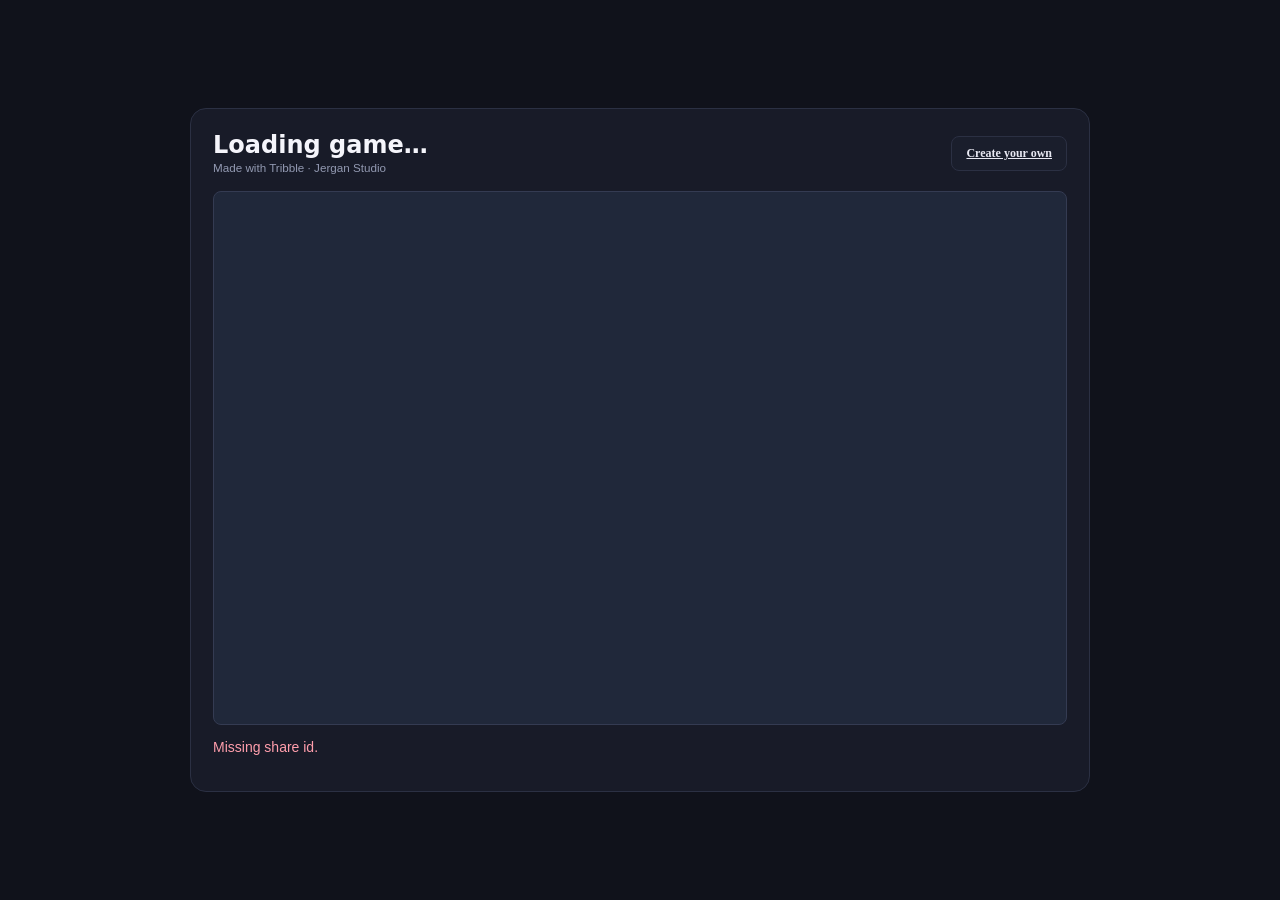
<file: play.html>
<!doctype html><html lang="en"><head><meta charset="utf-8"><meta name="viewport" content="width=device-width,initial-scale=1"><title>Play — Tribble</title><link rel="stylesheet" href="/styles.css"><style>body{min-height:100vh;display:grid;place-items:center;padding:24px}.player{width:min(900px,100%);background:#181b28;border:1px solid #2b3043;border-radius:16px;padding:22px}.player-head{display:flex;justify-content:space-between;align-items:center;margin-bottom:16px}.player h1{font:700 24px system-ui;margin:0}.player canvas{display:block;width:100%;aspect-ratio:8/5;background:#20283a;border:1px solid #343b52;border-radius:8px}.player small{color:#9299b1}.player-error{color:#ff9eac}</style></head><body><main class="player"><div class="player-head"><div><h1 id="title">Loading game…</h1><small>Made with Tribble · Jergan Studio</small></div><a class="btn btn-quiet" href="/">Create your own</a></div><canvas id="stage" width="640" height="400"></canvas><p id="status"><small>Loading shared game…</small></p></main><script>
(async()=>{
 const id=new URLSearchParams(location.search).get("id"),status=document.getElementById("status"),canvas=document.getElementById("stage"),ctx=canvas.getContext("2d");
 let game=null,running=false;
 const wait=ms=>new Promise(resolve=>setTimeout(resolve,ms));
 const ordered=()=>[...(game?.blocks||[])].sort((a,b)=>(a.y??0)-(b.y??0)||(a.x??0)-(b.x??0));
 const draw=()=>{
  ctx.clearRect(0,0,640,400);ctx.fillStyle="#20283a";ctx.fillRect(0,0,640,400);ctx.strokeStyle="#ffffff0a";
  for(let x=0;x<=640;x+=32){ctx.beginPath();ctx.moveTo(x,0);ctx.lineTo(x,400);ctx.stroke()}
  for(let y=0;y<=400;y+=32){ctx.beginPath();ctx.moveTo(0,y);ctx.lineTo(640,y);ctx.stroke()}
  (game?.sprites||[]).forEach(s=>{if(s.hidden)return;if(s.image){let img=new Image();img.src=s.image;if(img.complete&&img.naturalWidth)ctx.drawImage(img,s.x-s.size/2,s.y-s.size/2,s.size,s.size);else img.onload=draw}else{ctx.fillStyle=s.color||"#8b7cff";ctx.beginPath();ctx.arc(s.x,s.y,s.size/2,0,Math.PI*2);ctx.fill()}ctx.fillStyle="#fff";ctx.font="12px sans-serif";ctx.textAlign="center";ctx.fillText(s.name||"Sprite",s.x,s.y+s.size/2+17)});
 };
 const run=async(blocks,depth=0)=>{if(depth>8)return;for(let i=0;i<blocks.length;i++){const b=blocks[i],s=(game.sprites||[]).find(x=>x.id===b.spriteId)||game.sprites[0],n=Number(b.value)||0;if(["event_when_run","event_when_key","key_pressed"].includes(b.type))continue;
  if(b.type==="move_sprite"&&s){const a=(s.rotation||0)*Math.PI/180;s.x=Math.max(0,Math.min(640,s.x+Math.cos(a)*n));s.y=Math.max(0,Math.min(400,s.y+Math.sin(a)*n))}
  else if(b.type==="set_position"&&s){s.x=Number(b.value)||0;s.y=Number(b.value2)||0}
  else if(b.type==="change_x"&&s)s.x+=n;else if(b.type==="change_y"&&s)s.y+=n;
  else if(b.type==="go_to_position"&&s){s.x=Number(b.value)||0;s.y=Number(b.value2)||0}
  else if(b.type==="turn_sprite"&&s)s.rotation=(s.rotation||0)+n;
  else if(b.type==="say_text")status.textContent=String(b.value??"");
  else if(b.type==="change_color"&&s)s.color="#"+Math.floor(Math.random()*16777215).toString(16).padStart(6,"0");
  else if(b.type==="show_sprite"&&s)s.hidden=false;else if(b.type==="hide_sprite"&&s)s.hidden=true;
  else if(b.type==="controls_wait")await wait(Math.max(0,Math.min(10,n))*1000);
  else if(b.type==="repeat"){const next=blocks[i+1],count=Math.max(0,Math.min(100,Math.floor(n)));if(next){for(let k=0;k<count;k++)await run([next],depth+1);i++}}
  draw();await wait(16);
 }};
 const runAll=async(blocks)=>{if(running)return;running=true;try{await run(blocks)}finally{running=false;draw()}};
 try{
  if(!id)throw Error("Missing share id.");const r=await fetch("/api/share?id="+encodeURIComponent(id)),d=await r.json();if(!r.ok)throw Error(d.error||"Could not load game.");
  game=d;document.getElementById("title").textContent=d.title||"Untitled game";draw();
  const blocks=ordered(),start=blocks.findIndex(b=>b.type==="event_when_run");await runAll(start>=0?blocks.slice(start+1):blocks);
  status.innerHTML="<small>Game ready · Use the keyboard controls programmed by the creator.</small>";
  document.addEventListener("keydown",async e=>{if(running)return;const key=e.code==="Space"?"SPACE":e.code.toUpperCase().replace("KEY","");const list=ordered(),hats=list.filter(b=>b.type==="event_when_key"&&b.key===key);if(hats.length){e.preventDefault();for(const hat of hats){const at=list.indexOf(hat);await runAll(list.slice(at+1))}}});
 }catch(e){status.className="player-error";status.textContent=e.message}
})();
</script></body></html>
</file>
<file: styles.css>
:root{color-scheme:dark;--bg:#10121b;--panel:#181b28;--panel2:#202436;--line:#2b3043;--muted:#9299b1;--text:#f5f5fb;--purple:#8b7cff;--purple2:#6c5ce7;--green:#59d6a0}*{box-sizing:border-box}body{margin:0;background:var(--bg);color:var(--text);font-family:"DM Sans",sans-serif;font-size:14px}.app-shell{min-height:100vh;display:flex}.sidebar{width:226px;background:#141622;border-right:1px solid var(--line);padding:24px 14px;display:flex;flex-direction:column;flex-shrink:0}.brand{display:flex;align-items:center;gap:11px;color:var(--text);text-decoration:none;font:700 23px "Space Grotesk",sans-serif;letter-spacing:-1px;padding:0 10px 34px}.brand-mark{width:36px;height:36px;border-radius:12px;background:linear-gradient(140deg,#a69bff,#6d5be8);display:grid;place-items:center;color:white;font-size:25px}.brand small{display:block;color:var(--muted);font:500 10px "DM Sans";letter-spacing:.3px;margin-top:1px}.side-label{font-size:10px;letter-spacing:1.5px;color:#69718b;font-weight:700;padding:0 11px 10px}.side-label-spaced{margin-top:28px}.side-link{border:0;background:transparent;color:#aeb4ca;text-align:left;padding:11px 12px;border-radius:9px;margin:2px 0;cursor:pointer;font:600 13px "DM Sans"}.side-link span{display:inline-block;width:25px;color:#969db6;font-size:16px}.side-link:hover,.side-link.active{background:#26243d;color:white}.side-link.active span{color:#a99eff}.sidebar-bottom{margin-top:auto;border-top:1px solid var(--line);padding:18px 5px 0;display:flex;align-items:center;gap:10px;font-size:12px}.profile-dot{width:32px;height:32px;border-radius:50%;background:#393353;color:#c5bdff;display:grid;place-items:center;font-weight:700}.sidebar-bottom small{display:block;color:var(--muted);font-size:10px;margin-top:3px}.online-dot{width:7px;height:7px;border-radius:50%;background:var(--green);margin-left:auto}.main{flex:1;min-width:0}.topbar{height:68px;border-bottom:1px solid var(--line);display:flex;align-items:center;justify-content:space-between;padding:0 34px;background:#131520}.breadcrumbs{display:flex;gap:10px;align-items:center;color:var(--muted);font-size:12px}.breadcrumbs b{color:#535a72}.breadcrumbs strong{color:#e9e9f3}.top-actions{display:flex;align-items:center;gap:10px}.save-state{font-size:11px;color:#8f97ae;margin-right:8px}.save-state::first-letter{color:var(--green)}.btn{border:1px solid var(--line);border-radius:8px;padding:9px 14px;background:#222638;color:#e8e8f2;font:600 12px "DM Sans";cursor:pointer}.btn:hover{filter:brightness(1.15)}.btn-primary{background:var(--purple2);border-color:var(--purple2);color:white;box-shadow:0 4px 15px #6c5ce733}.btn-quiet{background:#1a1e2c}.btn-small{padding:7px 10px;font-size:11px}.btn-danger-quiet{margin-top:16px;background:transparent;color:#ee8f9e;border-color:#57313d;font-size:11px}.editor-view,.projects-view{padding:27px 34px 50px;max-width:1600px;margin:auto}.project-heading{display:flex;align-items:center;justify-content:space-between;margin-bottom:22px}.eyebrow{font-size:9px;letter-spacing:1.8px;color:#9b90ff;font-weight:700;margin-bottom:7px}.project-heading h1{font:700 25px "Space Grotesk";letter-spacing:-.7px;margin:0}.project-heading p{margin:5px 0 0;color:var(--muted);font-size:12px}.studio-grid{display:grid;grid-template-columns:minmax(0,1.7fr) minmax(260px,.8fr);gap:15px}.panel{background:var(--panel);border:1px solid var(--line);border-radius:12px;overflow:hidden}.panel-head{height:63px;padding:0 17px;display:flex;align-items:center;justify-content:space-between;border-bottom:1px solid var(--line)}.panel-head strong{font-size:12px;display:block}.panel-head small{display:block;color:var(--muted);font-size:10px;margin-top:4px}.stage-tools{display:flex;align-items:center;gap:9px}.live-pill{font-size:9px;letter-spacing:.7px;color:#79dfb0;background:#19372f;padding:5px 8px;border-radius:5px}.icon-btn{background:#252a3b;border:1px solid var(--line);border-radius:6px;color:#c6c9d8;width:28px;height:27px;cursor:pointer}.stage-wrap{position:relative;padding:16px;background:#11141e;display:grid;place-items:center;min-height:300px}.stage-wrap canvas{width:100%;max-height:400px;aspect-ratio:8/5;background-color:#20283a;background-image:linear-gradient(#ffffff08 1px,transparent 1px),linear-gradient(90deg,#ffffff08 1px,transparent 1px);background-size:32px 32px;border:1px solid #333b52;border-radius:5px}.stage-empty{position:absolute;display:flex;align-items:center;flex-direction:column;gap:6px;color:#aeb4ca;pointer-events:none}.stage-empty span{font-size:25px;color:#9b90ff}.stage-empty strong{font-size:12px}.stage-empty small{font-size:10px;color:#79819b}.stage-footer{height:33px;padding:0 15px;display:flex;align-items:center;justify-content:space-between;color:#77809a;font-size:9px}.sprite-list{padding:13px;min-height:84px;display:flex;gap:8px;flex-wrap:wrap}.sprite-card{display:flex;align-items:center;gap:9px;border:1px solid var(--line);background:#1d2130;color:var(--text);border-radius:8px;padding:8px 10px;min-width:145px;text-align:left;cursor:pointer}.sprite-card.selected{border-color:#887aff;background:#292641}.sprite-preview{width:32px;height:32px;border-radius:8px;background:#302d4f;display:grid;place-items:center;color:#a69bff;font-size:19px}.sprite-card strong{display:block;font-size:11px}.sprite-card small{display:block;font-size:9px;color:var(--muted);margin-top:3px}.selected-check{margin-left:auto;color:#a69bff}.inspector{border-top:1px solid var(--line);padding:14px 15px 16px}.inspector-title{font-size:9px;letter-spacing:1.2px;color:#8d95ae;font-weight:700;margin-bottom:12px}.inspector label{display:block;color:#aab0c4;font-size:10px}.inspector input{width:100%;margin-top:6px;border:1px solid var(--line);background:#121622;color:white;padding:8px;border-radius:6px;font:11px "DM Sans";outline:none}.inspector input:focus{border-color:var(--purple)}.property-row{display:grid;grid-template-columns:1fr 1fr;gap:10px;margin-top:11px}.code-panel{margin-top:15px}.code-head{height:60px}.code-tabs{display:flex;gap:4px;background:#121622;padding:4px;border-radius:7px}.tab{border:0;background:transparent;color:#9299b1;padding:6px 12px;border-radius:5px;font:600 10px "DM Sans";cursor:pointer}.tab.active{background:#34304f;color:#c4bbff}#blockly-workspace{height:340px;width:100%}.eclipse-output{height:340px;overflow:auto;padding:18px;color:#bdb5ff;font:12px/1.7 ui-monospace,monospace;background:#11141e;margin:0}.hidden{display:none!important}.projects-view{min-height:80vh}.project-cards{display:grid;grid-template-columns:repeat(auto-fill,minmax(220px,1fr));gap:14px}.project-card{background:var(--panel);border:1px solid var(--line);border-radius:11px;padding:17px;cursor:pointer}.project-card:hover{border-color:#8276ed}.project-thumb{height:115px;border-radius:7px;background:linear-gradient(140deg,#272747,#172c3b);display:grid;place-items:center;font-size:35px;color:#a69bff;margin-bottom:14px}.project-card strong{font-size:13px}.project-card small{display:block;color:var(--muted);margin-top:5px;font-size:10px}.empty-projects{color:var(--muted);padding:35px;border:1px dashed var(--line);border-radius:10px;text-align:center;grid-column:1/-1}@media(max-width:900px){.sidebar{width:180px}.editor-view,.projects-view{padding:22px 18px}.topbar{padding:0 18px}.studio-grid{grid-template-columns:1fr}.sprite-panel{display:grid;grid-template-columns:1fr}.stage-wrap{min-height:260px}}@media(max-width:620px){.sidebar{width:58px;padding:18px 7px}.brand{padding:0 3px 30px}.brand>span:last-child,.side-label,.side-link:not(.active),.side-link{font-size:0}.brand-mark{width:38px}.side-link{padding:12px 10px}.side-link span{font-size:17px;width:auto}.sidebar-bottom{display:none}.topbar{height:auto;min-height:62px;padding:10px;gap:8px;flex-wrap:wrap}.save-state{display:none}.editor-view,.projects-view{padding:20px 10px}.project-heading h1{font-size:21px}.top-actions{gap:5px}.btn{padding:8px 10px}.stage-wrap{padding:8px;min-height:210px}#blockly-workspace{height:300px}}
.hub-view{padding:38px 34px 55px;max-width:1500px;margin:auto;min-height:85vh}.hub-banner{border:1px solid #393454;border-radius:16px;padding:30px 34px;background:radial-gradient(circle at 85% 25%,#5346a544,transparent 34%),linear-gradient(115deg,#25233e,#1a2635);display:flex;align-items:center;justify-content:space-between;min-height:190px;margin:28px 0 34px}.hub-banner h2{font:700 27px "Space Grotesk";margin:6px 0}.hub-banner p{color:#b1b4ca;margin:0}.hub-mark{width:112px;height:112px;border-radius:30px;background:linear-gradient(145deg,#a99eff,#6354d5);display:grid;place-items:center;font:700 76px "Space Grotesk";box-shadow:0 18px 45px #6659cf55}.hub-project-heading{margin-bottom:16px}.hub-project-heading h2{font:700 19px "Space Grotesk";margin:0}.hub-view .project-cards{grid-template-columns:repeat(auto-fill,minmax(210px,1fr))}@media(max-width:620px){.hub-view{padding:24px 12px}.hub-banner{padding:22px;min-height:150px}.hub-mark{width:72px;height:72px;border-radius:20px;font-size:48px}.hub-banner h2{font-size:21px}}

/* Tribble-native PESC block editor — no third-party block framework */
.tribble-block-editor{display:grid;grid-template-columns:250px minmax(0,1fr);min-height:380px;background:#11141e}
.block-palette{display:grid;grid-template-columns:82px minmax(0,1fr);border-right:1px solid var(--line);min-height:380px}
.palette-categories{padding:12px 7px;border-right:1px solid var(--line);display:flex;flex-direction:column;gap:5px}
.palette-category{border:0;border-radius:7px;padding:9px 5px;background:transparent;color:#9da5bd;font:600 10px "DM Sans";cursor:pointer;text-align:left}
.palette-category.active{background:#302b4c;color:#c8c0ff}
.palette-items{padding:12px 9px;display:flex;flex-direction:column;gap:8px;align-items:stretch}
.palette-block{border:0;border-radius:7px;padding:10px;color:#fff;text-align:left;font:600 11px "DM Sans";cursor:pointer;box-shadow:0 3px 0 #0003}
.palette-block:hover{filter:brightness(1.13);transform:translateY(-1px)}
.event{background:#b68a28}.motion{background:#3979c7}.looks{background:#8b60c8}.control{background:#c18a37}.input{background:#329b87}
.script-workspace{min-width:0;padding:13px}
.script-toolbar{display:flex;align-items:center;gap:10px;margin-bottom:13px}
.script-toolbar strong{font-size:12px}.script-toolbar span{color:var(--muted);font-size:10px;flex:1}
.script-blocks{display:flex;flex-direction:column;gap:8px;min-height:290px;align-items:flex-start}
.script-block{display:flex;align-items:center;gap:9px;padding:9px 11px;border-radius:8px;color:#fff;min-height:43px;max-width:100%;width:max-content;min-width:230px;box-shadow:0 3px 0 #0004;cursor:grab}
.script-block strong{font-size:11px}.script-block input,.script-block select{width:auto;max-width:120px;min-width:58px;background:#ffffffed;color:#222;border:0;border-radius:5px;padding:5px 7px;font:11px "DM Sans"}
.script-block label{font-size:10px;display:flex;align-items:center;gap:5px}
.block-remove{margin-left:auto;border:0;background:#0002;color:#fff;border-radius:5px;width:22px;height:22px;cursor:pointer;font-size:16px}
.script-block.dragging{opacity:.45}
.script-empty{display:flex;flex-direction:column;align-items:center;justify-content:center;min-height:270px;width:100%;color:#8e96af;gap:7px}
.script-empty span{font-size:26px;color:#a69bff}.script-empty strong{font-size:12px}.script-empty small{font-size:10px}
@media(max-width:760px){.tribble-block-editor{grid-template-columns:1fr}.block-palette{grid-template-columns:1fr;border-right:0;border-bottom:1px solid var(--line)}.palette-categories{flex-direction:row;overflow:auto;border-right:0;border-bottom:1px solid var(--line)}.palette-category{white-space:nowrap}.palette-items{display:grid;grid-template-columns:repeat(2,minmax(0,1fr))}.script-block{width:100%;min-width:0;flex-wrap:wrap}}

/* Drag-and-drop affordances */
.palette-block{cursor:grab;user-select:none;touch-action:pan-y}
.palette-block:active,.script-block:active{cursor:grabbing}
.palette-block.dragging,.script-block.dragging{opacity:.42;outline:2px dashed #c4baff;outline-offset:3px}
.script-blocks{position:relative;border:1px dashed #ffffff18;border-radius:10px;padding:12px;transition:background .15s,border-color .15s}
.script-blocks:has(.dragging){background:#a99eff0a;border-color:#a99eff88}
.script-block{cursor:grab;position:relative}
.script-block:hover{filter:brightness(1.06)}
@media(max-width:760px){.palette-block{min-height:42px}}


/* Free-position Tribble workspace */
.script-workspace{min-width:0;overflow:hidden}
.script-blocks{display:block;position:relative;min-height:500px;max-height:680px;overflow:auto;background-color:#11141e;background-image:linear-gradient(#ffffff08 1px,transparent 1px),linear-gradient(90deg,#ffffff08 1px,transparent 1px);background-size:20px 20px;overscroll-behavior:contain}
.script-block{position:absolute;left:20px;top:20px;width:max-content;max-width:calc(100% - 24px);min-width:220px;z-index:1}
.script-block:focus-within{z-index:3}
.script-empty{position:sticky;left:0;top:0;pointer-events:none}
.script-toolbar span{font-size:10px}
@media(max-width:760px){.script-blocks{min-height:520px;max-height:600px}.script-block{max-width:calc(100% - 24px);min-width:190px;flex-wrap:wrap}.script-workspace{padding:9px}}


/* Editable PESC source */
.pesc-editor{background:#11141e}
.pesc-toolbar{display:flex;align-items:center;justify-content:space-between;gap:12px;padding:12px 16px;border-bottom:1px solid var(--line)}
.pesc-toolbar span,.pesc-status{font-size:10px;color:var(--muted)}
.eclipse-output{display:block;width:100%;height:360px;resize:vertical;border:0;outline:0}
.pesc-status{padding:8px 16px;border-top:1px solid var(--line)}
/* Share popup with playable game preview */
.modal-backdrop{position:fixed;inset:0;z-index:1000;background:#05060bd9;display:grid;place-items:center;padding:20px;backdrop-filter:blur(8px)}
.share-modal{width:min(860px,100%);max-height:92vh;overflow:auto;background:#181b28;border:1px solid #393d55;border-radius:16px;box-shadow:0 24px 90px #0009;padding:20px}
.share-modal>header{display:flex;align-items:center;justify-content:space-between;margin-bottom:16px}
.share-modal h2{font:700 22px "Space Grotesk";margin:0}
.share-link-row{display:flex;gap:8px;margin-bottom:14px}
.share-link-row input{min-width:0;flex:1;background:#10131e;border:1px solid var(--line);border-radius:8px;color:#d8d5ff;padding:10px;font:12px ui-monospace,monospace}
.share-preview-wrap{height:min(58vh,480px);min-height:260px;background:#10131e;border:1px solid var(--line);border-radius:10px;overflow:hidden}
.share-preview-wrap iframe{width:100%;height:100%;border:0;background:#10131e}
.share-modal-note{font-size:11px;color:var(--muted);margin:12px 2px 0}
@media(max-width:620px){.share-modal{padding:14px}.share-link-row{flex-direction:column}.share-preview-wrap{height:45vh}.pesc-toolbar{align-items:flex-start;flex-direction:column}}

/* Tribble v0 Blockly workspace */
.blockly-toolbar{height:42px;display:flex;align-items:center;gap:12px;padding:0 14px;background:#151927;border-bottom:1px solid var(--line)}.blockly-toolbar strong{font-size:11px}.blockly-toolbar span{font-size:10px;color:var(--muted);flex:1}#blockly-workspace{width:100%;height:520px;background:#171b28}#blockly-workspace .blocklySvg{background:#171b28}#blockly-workspace .blocklyToolboxDiv{background:#151927;border-right:1px solid var(--line)}#blockly-workspace .blocklyTreeLabel{color:#e7e8f4;font:11px "DM Sans",sans-serif}#blockly-workspace .blocklyScrollbarHandle{fill:#515978}@media(max-width:620px){#blockly-workspace{height:420px}.blockly-toolbar span{display:none}}
</file>
